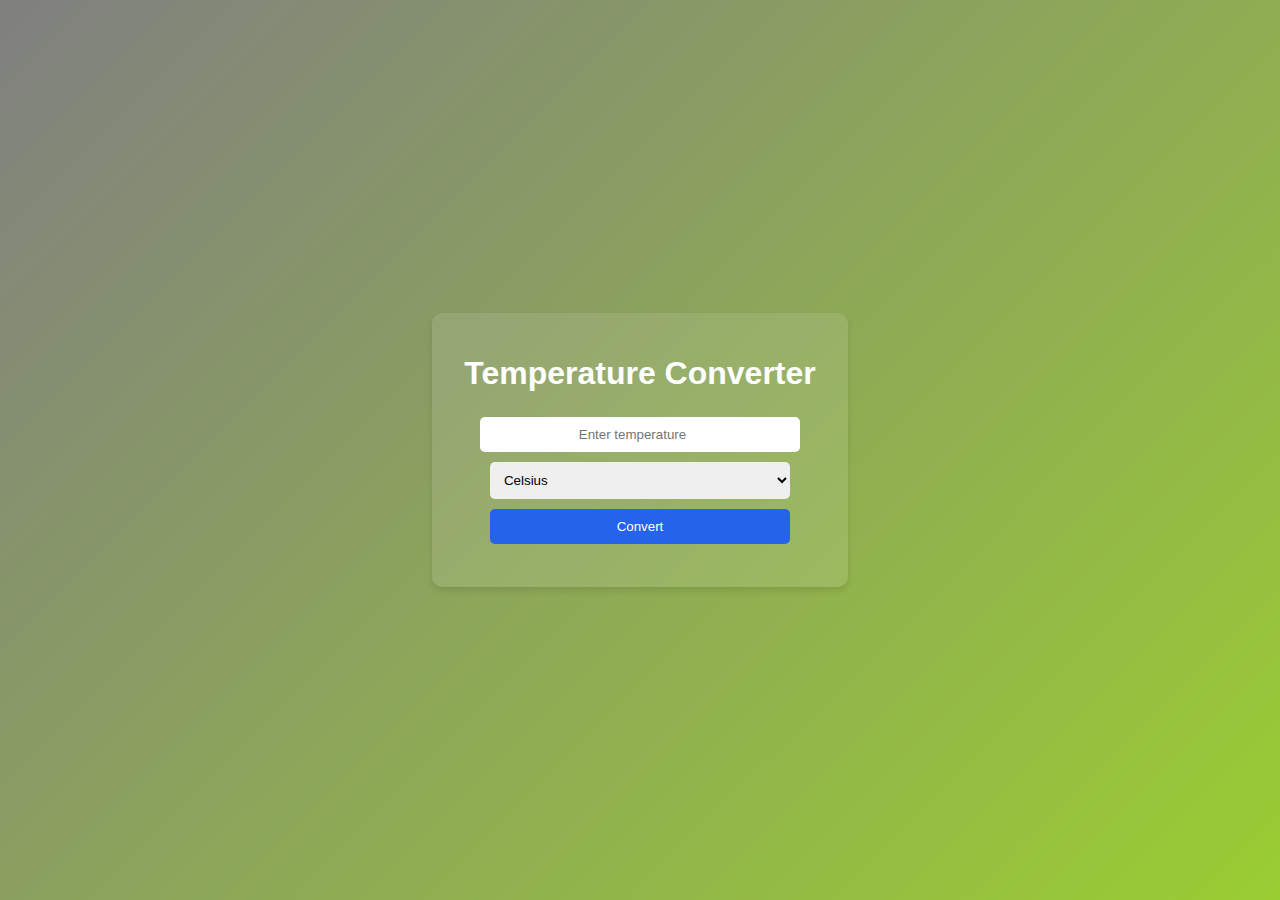
<file: index.html>
<!DOCTYPE html>
<html lang="en">
<head>
    <meta charset="UTF-8">
    <meta name="viewport" content="width=device-width, initial-scale=1.0">
    <title>Temperature Converter</title>
    <link rel="stylesheet" href="style.css">
</head>
<body>
    <div class="container">
        <h1>Temperature Converter</h1>
        <div class="converter">
            <input type="number" id="inputTemp" placeholder="Enter temperature">
            <select id="inputUnit">
                <option value="Celsius">Celsius</option>
                <option value="Fahrenheit">Fahrenheit</option>
                <option value="Kelvin">Kelvin</option>
            </select>
            <button onclick="convertTemp()">Convert</button>
            <div class="output">
                <p id="outputResult"></p>
            </div>
        </div>
    </div>
    <script src="script.js"></script>
</body>
</html>
</file>
<file: style.css>
body {
    font-family: Arial, sans-serif;
    margin: 0;
    padding: 0;
    display: flex;
    justify-content: center;
    align-items: center;
    height: 100vh;
    background: linear-gradient(135deg,gray, yellowgreen);
    color: #ffffff;
}

.container {
    text-align: center;
    background: rgba(255, 255, 255, 0.1);
    padding: 20px;
    border-radius: 10px;
    box-shadow: 0 4px 6px rgba(0, 0, 0, 0.1);
}

h1 {
    margin-bottom: 20px;
}

.converter {
    margin-top: 10px;
}

input, select, button {
    padding: 10px;
    margin: 5px 0;
    border-radius: 5px;
    border: none;
    outline: none;
    width: 100%;
    max-width: 300px;
}

input {
    text-align: center;
}

button {
    background-color: #2563eb;
    color: white;
    cursor: pointer;
    transition: 0.3s;
}

button:hover {
    background-color: #1e40af;
}

.output {
    margin-top: 15px;
    font-size: 18px;
}
</file>
